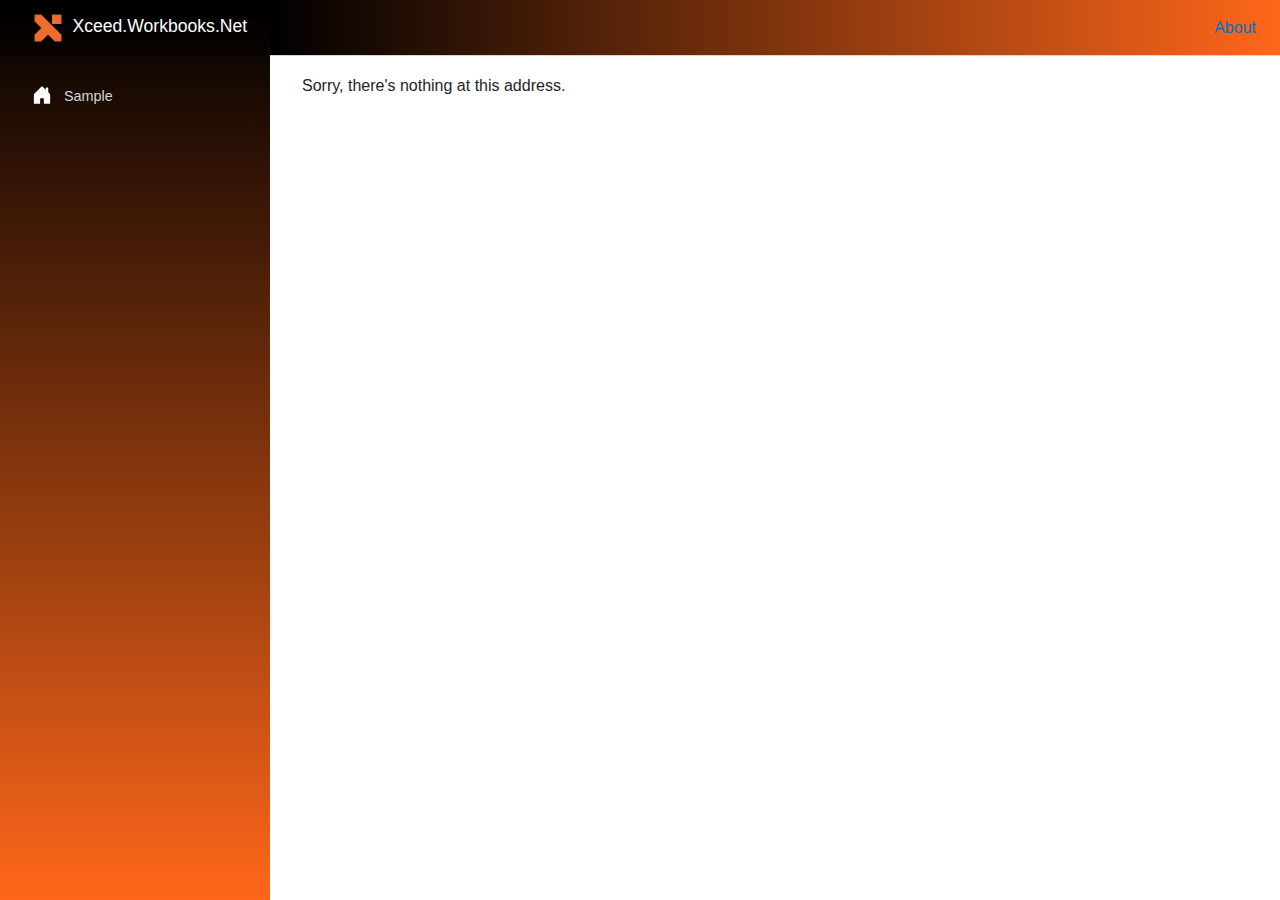
<file: Src/SamplesByPlatforms/Xceed.Blazor.Workbooks.Sample/wwwroot/index.html>
<!DOCTYPE html>
<html lang="en">

<head>
    <meta charset="utf-8" />
    <meta name="viewport" content="width=device-width, initial-scale=1.0" />
    <base href="/" />
    <link rel="stylesheet" href="lib/bootstrap/dist/css/bootstrap.min.css" />
    <link rel="stylesheet" href="css/app.css" />
    <link rel="icon" type="image/png" href="images/logox.png" />
    <link href="Xceed.Blazor.Workbooks.Sample.styles.css" rel="stylesheet" />
    <title>Xceed Workbooks.NET Sample</title>
</head>

<body>
    <div id="app">
        <svg class="loading-progress">
            <circle r="40%" cx="50%" cy="50%" />
            <circle r="40%" cx="50%" cy="50%" />
        </svg>
        <div class="loading-progress-text"></div>
    </div>

    <div id="blazor-error-ui">
        An unhandled error has occurred.
        <a href="." class="reload">Reload</a>
        <span class="dismiss">🗙</span>
    </div>
    <script src="_framework/blazor.webassembly.js"></script>
    <script>
        function BlazorDownloadFile(filename, base64) {
            const link = document.createElement('a');
            link.download = filename;
            link.href = 'data:application/octet-stream;base64,' + base64;
            document.body.appendChild(link);
            link.click();
            document.body.removeChild(link);
        }
    </script>
</body>

</html>
</file>
<file: Src/SamplesByPlatforms/Xceed.Blazor.Workbooks.Sample/wwwroot/css/app.css>
html, body {
    font-family: 'Helvetica Neue', Helvetica, Arial, sans-serif;
}

h1:focus {
    outline: none;
}

a, .btn-link {
    color: #0071c1;
}

.btn-primary {
    color: #fff;
    background-color: #1b6ec2;
    border-color: #1861ac;
}

.btn:focus, .btn:active:focus, .btn-link.nav-link:focus, .form-control:focus, .form-check-input:focus {
  box-shadow: 0 0 0 0.1rem white, 0 0 0 0.25rem #258cfb;
}

.content {
    padding-top: 1.1rem;
}

.valid.modified:not([type=checkbox]) {
    outline: 1px solid #26b050;
}

.invalid {
    outline: 1px solid red;
}

.validation-message {
    color: red;
}

#blazor-error-ui {
    color-scheme: light only;
    background: lightyellow;
    bottom: 0;
    box-shadow: 0 -1px 2px rgba(0, 0, 0, 0.2);
    box-sizing: border-box;
    display: none;
    left: 0;
    padding: 0.6rem 1.25rem 0.7rem 1.25rem;
    position: fixed;
    width: 100%;
    z-index: 1000;
}

    #blazor-error-ui .dismiss {
        cursor: pointer;
        position: absolute;
        right: 0.75rem;
        top: 0.5rem;
    }

.blazor-error-boundary {
    background: url([data-uri]) no-repeat 1rem/1.8rem, #b32121;
    padding: 1rem 1rem 1rem 3.7rem;
    color: white;
}

    .blazor-error-boundary::after {
        content: "An error has occurred."
    }

.loading-progress {
    position: relative;
    display: block;
    width: 8rem;
    height: 8rem;
    margin: 20vh auto 1rem auto;
}

    .loading-progress circle {
        fill: none;
        stroke: #e0e0e0;
        stroke-width: 0.6rem;
        transform-origin: 50% 50%;
        transform: rotate(-90deg);
    }

        .loading-progress circle:last-child {
            stroke: #1b6ec2;
            stroke-dasharray: calc(3.141 * var(--blazor-load-percentage, 0%) * 0.8), 500%;
            transition: stroke-dasharray 0.05s ease-in-out;
        }

.loading-progress-text {
    position: absolute;
    text-align: center;
    font-weight: bold;
    inset: calc(20vh + 3.25rem) 0 auto 0.2rem;
}

    .loading-progress-text:after {
        content: var(--blazor-load-percentage-text, "Loading");
    }

code {
    color: #c02d76;
}

.form-floating > .form-control-plaintext::placeholder, .form-floating > .form-control::placeholder {
    color: var(--bs-secondary-color);
    text-align: end;
}

.form-floating > .form-control-plaintext:focus::placeholder, .form-floating > .form-control:focus::placeholder {
    text-align: start;
}
</file>
